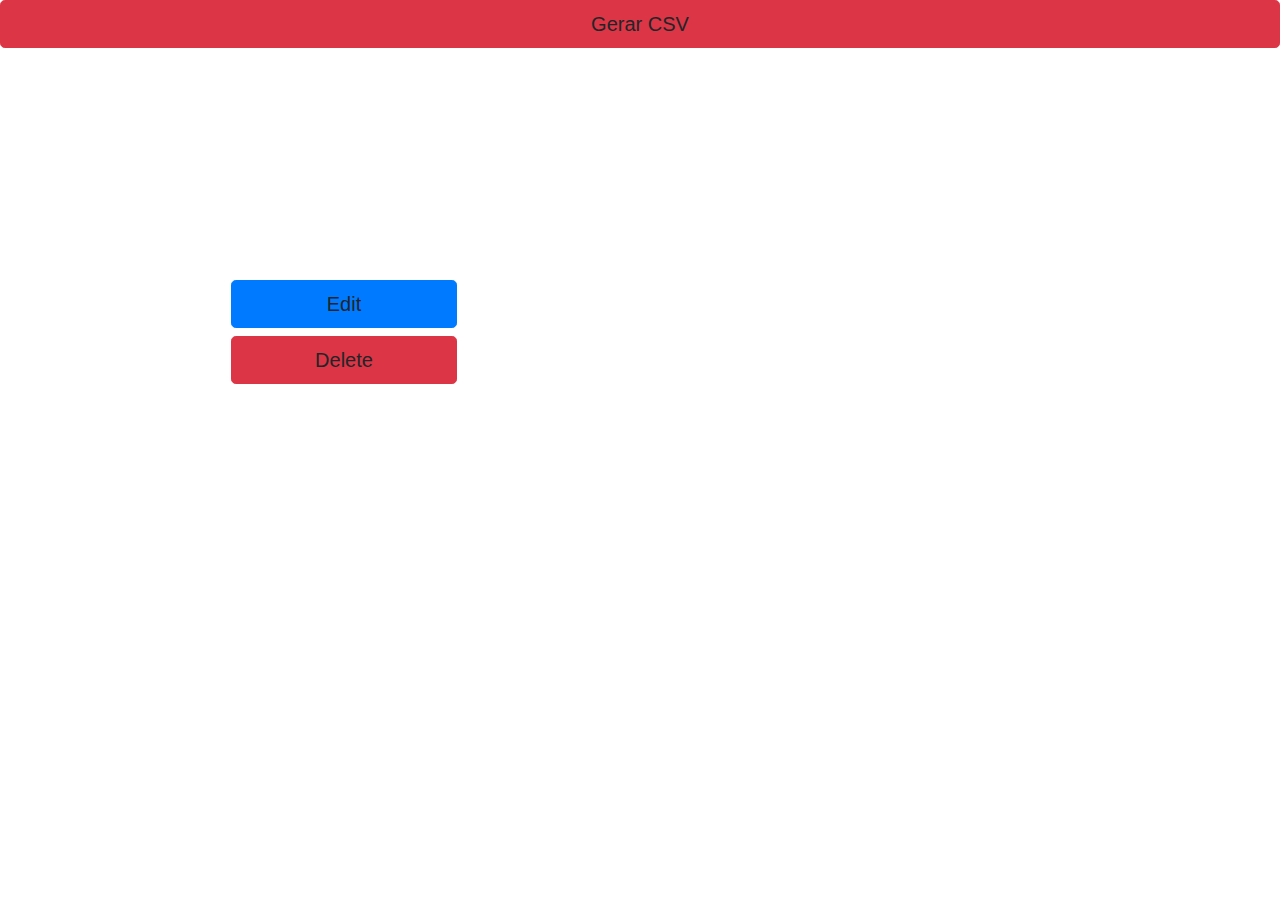
<file: Stock/src/main/resources/templates/index.html>
<link href="//maxcdn.bootstrapcdn.com/bootstrap/4.1.1/css/bootstrap.min.css" rel="stylesheet" id="bootstrap-css">
<script src="//maxcdn.bootstrapcdn.com/bootstrap/4.1.1/js/bootstrap.min.js"></script>
<script src="//cdnjs.cloudflare.com/ajax/libs/jquery/3.2.1/jquery.min.js"></script>
<!------ Include the above in your HEAD tag ---------->
<!DOCTYPE html>
<html lang="en" xmlns:th="http://www.w3.org/1999/xhtml">
<head>
    <link th:href="@{style/index.css}" rel="stylesheet">
    <meta charset="UTF-8">
    <title>Stock System</title>
</head>
<body>

<header th:replace="~{navbar :: navbar}"></header>
<div class="botaocsv">
    <a class="btn btn-danger btn-lg btn-block" th:href="@{/gerarCsv/{id}(id=${user.cpf})}">Gerar CSV</a>
</div>
<div class="container-fluid bg-gradient p-5">

    <div class="row m-auto text-center w-75" >
       <div class="col-4 princing-item blue" th:each="stock: ${stocks}">
            <div class="pricing-divider ">
                <h3 class="text-light" th:text="${stock.name}"></h3>
                <h4 class="my-0 display-4 text-light font-weight-normal mb-3" th:text="'R$ ' + ${#numbers.formatDecimal(stock.price,1,2,'COMMA')}"></h4>
                <svg class='pricing-divider-img' enable-background='new 0 0 300 100' height='100px' id='Layer_1' preserveAspectRatio='none' version='1.1' viewBox='0 0 300 100' width='300px' x='0px' xml:space='preserve' xmlns:xlink='http://www.w3.org/1999/xlink' xmlns='http://www.w3.org/2000/svg' y='0px'>
          <path class='deco-layer deco-layer--1' d='M30.913,43.944c0,0,42.911-34.464,87.51-14.191c77.31,35.14,113.304-1.952,146.638-4.729
	c48.654-4.056,69.94,16.218,69.94,16.218v54.396H30.913V43.944z' fill='#FFFFFF' opacity='0.6'></path>
                    <path class='deco-layer deco-layer--2' d='M-35.667,44.628c0,0,42.91-34.463,87.51-14.191c77.31,35.141,113.304-1.952,146.639-4.729
	c48.653-4.055,69.939,16.218,69.939,16.218v54.396H-35.667V44.628z' fill='#FFFFFF' opacity='0.6'></path>
                    <path class='deco-layer deco-layer--3' d='M43.415,98.342c0,0,48.283-68.927,109.133-68.927c65.886,0,97.983,67.914,97.983,67.914v3.716
	H42.401L43.415,98.342z' fill='#FFFFFF' opacity='0.7'></path>
                    <path class='deco-layer deco-layer--4' d='M-34.667,62.998c0,0,56-45.667,120.316-27.839C167.484,57.842,197,41.332,232.286,30.428
	c53.07-16.399,104.047,36.903,104.047,36.903l1.333,36.667l-372-2.954L-34.667,62.998z' fill='#FFFFFF'></path>
        </svg>
            </div>
            <div class="card-body bg-white mt-0 shadow">
                <ul class="list-unstyled mb-5 position-relative">
                    <li><h3 th:text="'Taxa: ' + ${#numbers.formatDecimal(stock.variation, 1, 2, 'COMMA')} + '%'"></h3></li>
                    <li><h3 th:text="'Vencimento: ' + ${#temporals.format(stock.date, 'dd/MM/yyyy')}"></h3></li>
                </ul>
                <a class="btn btn-primary btn-lg btn-block" th:href="@{/showFormForUpdate/{id}(id=${stock.id})}">Edit</a>
                <a class="btn btn-danger btn-lg btn-block" th:href="@{/delete/{id}(id=${stock.id})}">Delete</a>
            </div>
        </div>
    </div>
    </div>
</body>
</html>
</file>
